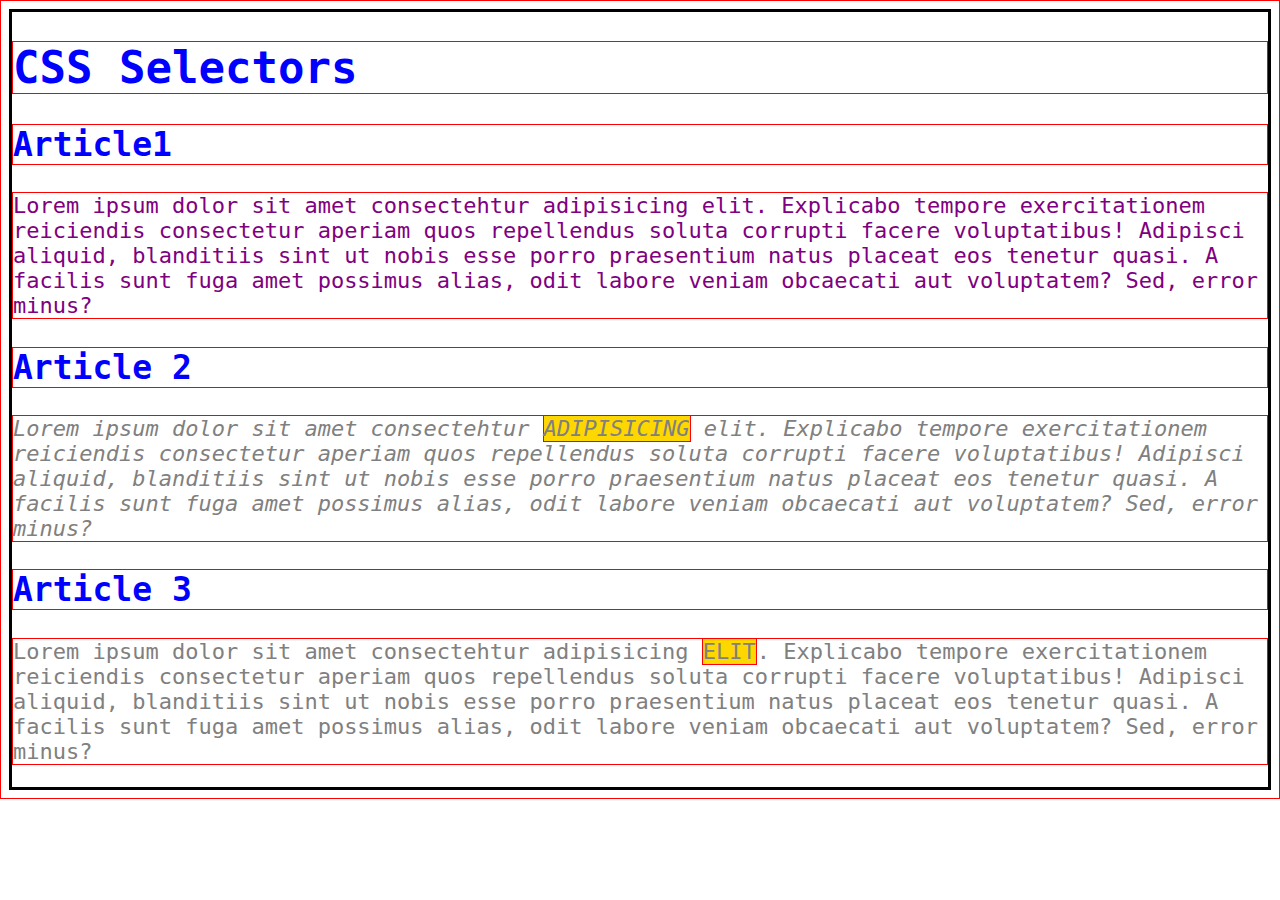
<file: CSS/22-09-2025/css-selectors/index.html>
<!DOCTYPE html>
<html lang="en">
<head>
    <meta charset="UTF-8">
    <meta name="viewport" content="width=device-width, initial-scale=1.0">
    <title>Css Selectors</title>
    <link rel="stylesheet" href="style.css">
</head>
<body>
    <h1>CSS Selectors</h1>
    <h2>Article1</h2>
    <p>Lorem ipsum dolor sit amet consectehtur adipisicing elit. Explicabo tempore exercitationem reiciendis consectetur aperiam quos repellendus soluta corrupti facere voluptatibus! Adipisci aliquid, blanditiis sint ut nobis esse porro praesentium natus placeat eos tenetur quasi. A facilis sunt fuga amet possimus alias, odit labore veniam obcaecati aut voluptatem? Sed, error minus?</p>
    <h2>Article 2</h2>
    <p id="second" class="gray">Lorem ipsum dolor sit amet consectehtur <span class="highlight">adipisicing</span> elit. Explicabo tempore exercitationem reiciendis consectetur aperiam quos repellendus soluta corrupti facere voluptatibus! Adipisci aliquid, blanditiis sint ut nobis esse porro praesentium natus placeat eos tenetur quasi. A facilis sunt fuga amet possimus alias, odit labore veniam obcaecati aut voluptatem? Sed, error minus?</p>
    <h2>Article 3</h2>
    <p class="gray">Lorem ipsum dolor sit amet consectehtur adipisicing <span class="highlight">elit</span>. Explicabo tempore exercitationem reiciendis consectetur aperiam quos repellendus soluta corrupti facere voluptatibus! Adipisci aliquid, blanditiis sint ut nobis esse porro praesentium natus placeat eos tenetur quasi. A facilis sunt fuga amet possimus alias, odit labore veniam obcaecati aut voluptatem? Sed, error minus?</p>
</body>
</html>
</file>
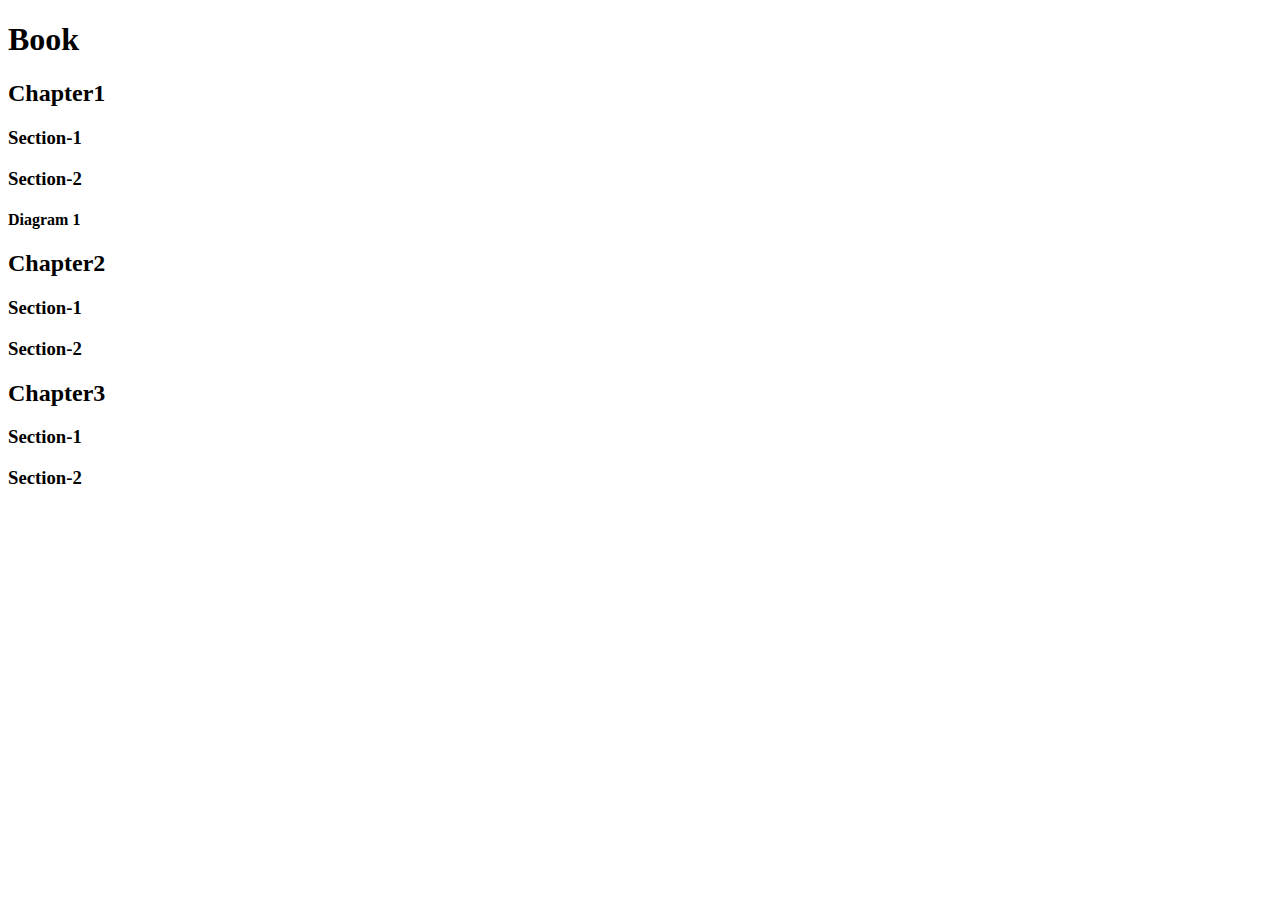
<file: HTML/heading-tag.html>
<!DOCTYPE html>
<html lang="en">

<head>
    <meta charset="UTF-8">
    <meta name="viewport" content="width=device-width, initial-scale=1.0">
    <title>Heading-Tag</title>
</head>

<body>
    <h1>Book</h1>
    <h2>Chapter1</h2>
    <h3>Section-1</h3>
    <h3>Section-2</h3>
    <h4>Diagram 1</h4>
    <h2>Chapter2</h2>
    <h3>Section-1</h3>
    <h3>Section-2</h3>
    <h2>Chapter3</h2>
    <h3>Section-1</h3>
    <h3>Section-2</h3>
</body>

</html>
</file>
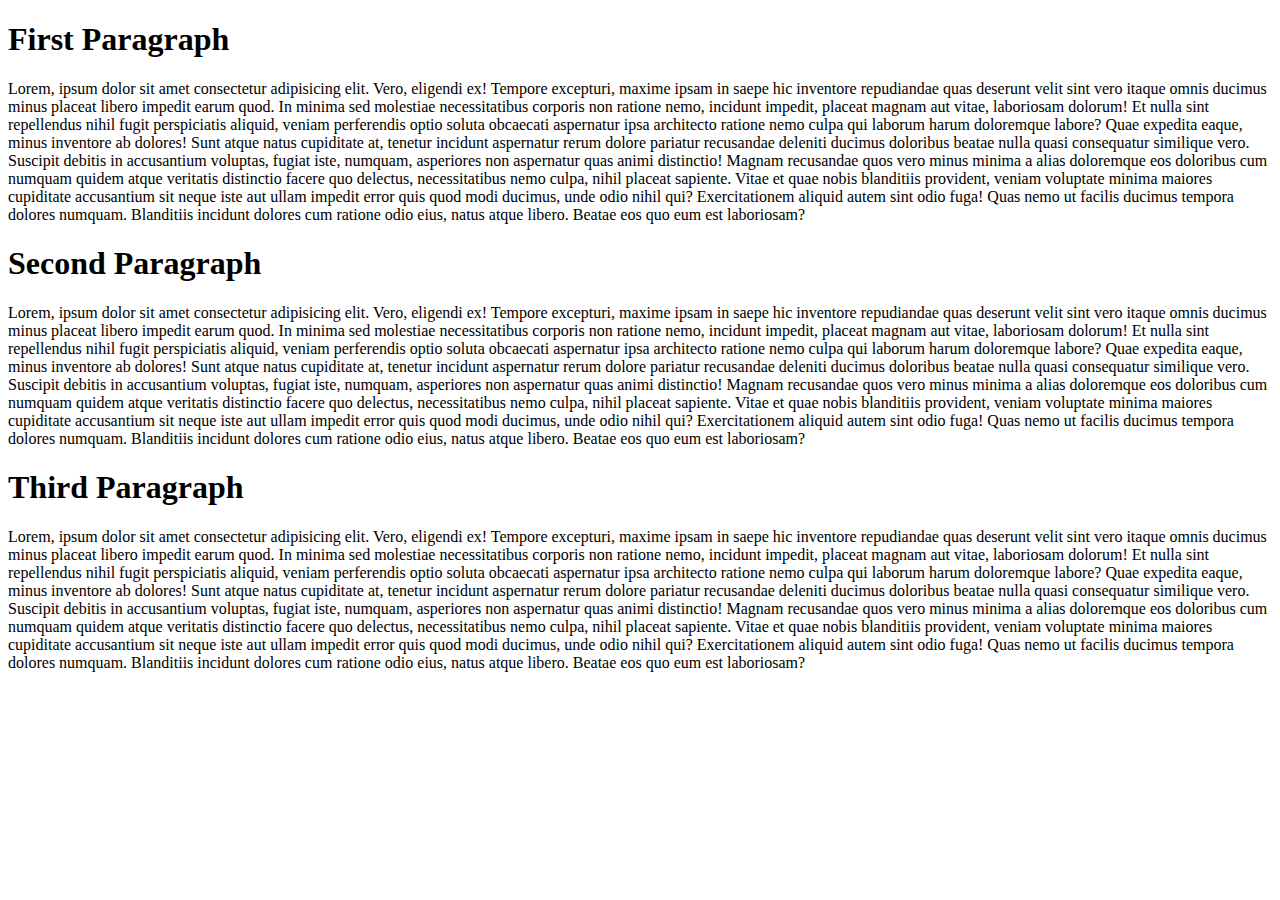
<file: HTML/paragraph-tag.html>
<!DOCTYPE html>
<html lang="en">

<head>
    <meta charset="UTF-8">
    <meta name="viewport" content="width=device-width, initial-scale=1.0">
    <title>Paragraph Tag</title>
</head>

<body>
    <h1>First Paragraph</h1>
    <p>Lorem, ipsum dolor sit amet consectetur adipisicing elit. Vero, eligendi ex! Tempore excepturi, maxime ipsam in
        saepe hic inventore repudiandae quas deserunt velit sint vero itaque omnis ducimus minus placeat libero impedit
        earum quod. In minima sed molestiae necessitatibus corporis non ratione nemo, incidunt impedit, placeat magnam
        aut vitae, laboriosam dolorum! Et nulla sint repellendus nihil fugit perspiciatis aliquid, veniam perferendis
        optio soluta obcaecati aspernatur ipsa architecto ratione nemo culpa qui laborum harum doloremque labore? Quae
        expedita eaque, minus inventore ab dolores! Sunt atque natus cupiditate at, tenetur incidunt aspernatur rerum
        dolore pariatur recusandae deleniti ducimus doloribus beatae nulla quasi consequatur similique vero. Suscipit
        debitis in accusantium voluptas, fugiat iste, numquam, asperiores non aspernatur quas animi distinctio! Magnam
        recusandae quos vero minus minima a alias doloremque eos doloribus cum numquam quidem atque veritatis distinctio
        facere quo delectus, necessitatibus nemo culpa, nihil placeat sapiente. Vitae et quae nobis blanditiis
        provident, veniam voluptate minima maiores cupiditate accusantium sit neque iste aut ullam impedit error quis
        quod modi ducimus, unde odio nihil qui? Exercitationem aliquid autem sint odio fuga! Quas nemo ut facilis
        ducimus tempora dolores numquam. Blanditiis incidunt dolores cum ratione odio eius, natus atque libero. Beatae
        eos quo eum est laboriosam?</p>
    <h1>Second Paragraph</h1>
    <p>Lorem, ipsum dolor sit amet consectetur adipisicing elit. Vero, eligendi ex! Tempore excepturi, maxime ipsam in
        saepe hic inventore repudiandae quas deserunt velit sint vero itaque omnis ducimus minus placeat libero impedit
        earum quod. In minima sed molestiae necessitatibus corporis non ratione nemo, incidunt impedit, placeat magnam
        aut vitae, laboriosam dolorum! Et nulla sint repellendus nihil fugit perspiciatis aliquid, veniam perferendis
        optio soluta obcaecati aspernatur ipsa architecto ratione nemo culpa qui laborum harum doloremque labore? Quae
        expedita eaque, minus inventore ab dolores! Sunt atque natus cupiditate at, tenetur incidunt aspernatur rerum
        dolore pariatur recusandae deleniti ducimus doloribus beatae nulla quasi consequatur similique vero. Suscipit
        debitis in accusantium voluptas, fugiat iste, numquam, asperiores non aspernatur quas animi distinctio! Magnam
        recusandae quos vero minus minima a alias doloremque eos doloribus cum numquam quidem atque veritatis distinctio
        facere quo delectus, necessitatibus nemo culpa, nihil placeat sapiente. Vitae et quae nobis blanditiis
        provident, veniam voluptate minima maiores cupiditate accusantium sit neque iste aut ullam impedit error quis
        quod modi ducimus, unde odio nihil qui? Exercitationem aliquid autem sint odio fuga! Quas nemo ut facilis
        ducimus tempora dolores numquam. Blanditiis incidunt dolores cum ratione odio eius, natus atque libero. Beatae
        eos quo eum est laboriosam?</p>
    <h1>Third Paragraph</h1>
    <p>Lorem, ipsum dolor sit amet consectetur adipisicing elit. Vero, eligendi ex! Tempore excepturi, maxime ipsam in
        saepe hic inventore repudiandae quas deserunt velit sint vero itaque omnis ducimus minus placeat libero impedit
        earum quod. In minima sed molestiae necessitatibus corporis non ratione nemo, incidunt impedit, placeat magnam
        aut vitae, laboriosam dolorum! Et nulla sint repellendus nihil fugit perspiciatis aliquid, veniam perferendis
        optio soluta obcaecati aspernatur ipsa architecto ratione nemo culpa qui laborum harum doloremque labore? Quae
        expedita eaque, minus inventore ab dolores! Sunt atque natus cupiditate at, tenetur incidunt aspernatur rerum
        dolore pariatur recusandae deleniti ducimus doloribus beatae nulla quasi consequatur similique vero. Suscipit
        debitis in accusantium voluptas, fugiat iste, numquam, asperiores non aspernatur quas animi distinctio! Magnam
        recusandae quos vero minus minima a alias doloremque eos doloribus cum numquam quidem atque veritatis distinctio
        facere quo delectus, necessitatibus nemo culpa, nihil placeat sapiente. Vitae et quae nobis blanditiis
        provident, veniam voluptate minima maiores cupiditate accusantium sit neque iste aut ullam impedit error quis
        quod modi ducimus, unde odio nihil qui? Exercitationem aliquid autem sint odio fuga! Quas nemo ut facilis
        ducimus tempora dolores numquam. Blanditiis incidunt dolores cum ratione odio eius, natus atque libero. Beatae
        eos quo eum est laboriosam?</p>
</body>

</html>
</file>
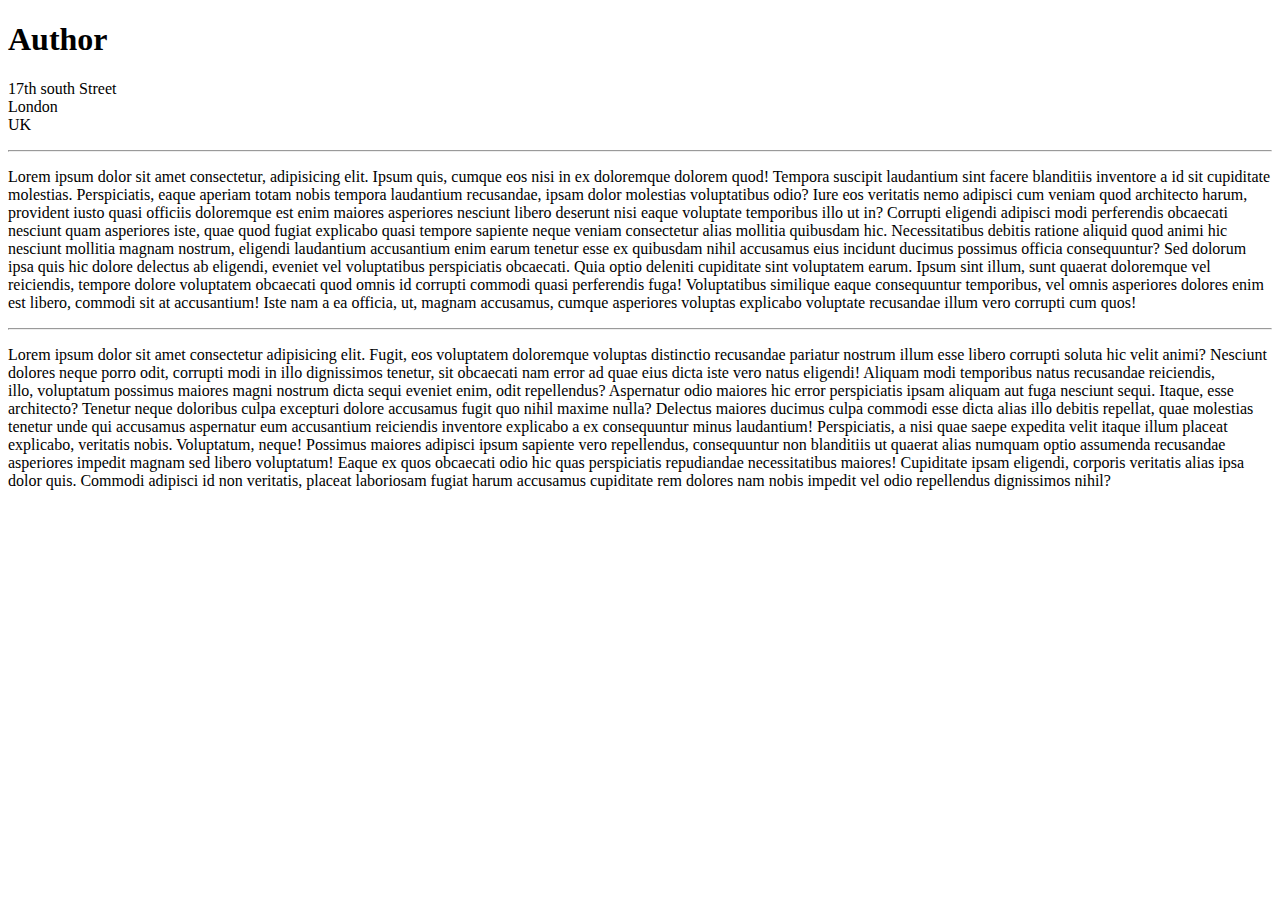
<file: HTML/self-closing-tag.html>
<!DOCTYPE html>
<html lang="en">
<head>
    <meta charset="UTF-8">
    <meta name="viewport" content="width=device-width, initial-scale=1.0">
    <title>Self Closing Tags</title>
</head>
<body>
    <h1>Author</h1>
    <p>17th south Street <br/> London <br/> UK</p>
    <hr/>
    <p>
        Lorem ipsum dolor sit amet consectetur, adipisicing elit. Ipsum quis, cumque eos nisi in ex doloremque dolorem quod! Tempora suscipit laudantium sint facere blanditiis inventore a id sit cupiditate molestias. Perspiciatis, eaque aperiam totam nobis tempora laudantium recusandae, ipsam dolor molestias voluptatibus odio? Iure eos veritatis nemo adipisci cum veniam quod architecto harum, provident iusto quasi officiis doloremque est enim maiores asperiores nesciunt libero deserunt nisi eaque voluptate temporibus illo ut in? Corrupti eligendi adipisci modi perferendis obcaecati nesciunt quam asperiores iste, quae quod fugiat explicabo quasi tempore sapiente neque veniam consectetur alias mollitia quibusdam hic. Necessitatibus debitis ratione aliquid quod animi hic nesciunt mollitia magnam nostrum, eligendi laudantium accusantium enim earum tenetur esse ex quibusdam nihil accusamus eius incidunt ducimus possimus officia consequuntur? Sed dolorum ipsa quis hic dolore delectus ab eligendi, eveniet vel voluptatibus perspiciatis obcaecati. Quia optio deleniti cupiditate sint voluptatem earum. Ipsum sint illum, sunt quaerat doloremque vel reiciendis, tempore dolore voluptatem obcaecati quod omnis id corrupti commodi quasi perferendis fuga! Voluptatibus similique eaque consequuntur temporibus, vel omnis asperiores dolores enim est libero, commodi sit at accusantium! Iste nam a ea officia, ut, magnam accusamus, cumque asperiores voluptas explicabo voluptate recusandae illum vero corrupti cum quos!
    </p>
    <hr/>
    <p>
        Lorem ipsum dolor sit amet consectetur adipisicing elit. Fugit, eos voluptatem doloremque voluptas distinctio recusandae pariatur nostrum illum esse libero corrupti soluta hic velit animi? Nesciunt dolores neque porro odit, corrupti modi in illo dignissimos tenetur, sit obcaecati nam error ad quae eius dicta iste vero natus eligendi! Aliquam modi temporibus natus recusandae reiciendis, <br/> illo, voluptatum possimus maiores magni nostrum dicta sequi eveniet enim, odit repellendus? Aspernatur odio maiores hic error perspiciatis ipsam aliquam aut fuga nesciunt sequi. Itaque, esse architecto? Tenetur neque doloribus culpa excepturi dolore accusamus fugit quo nihil maxime nulla? Delectus maiores ducimus culpa commodi esse dicta alias illo debitis repellat, quae molestias tenetur unde qui accusamus aspernatur eum accusantium reiciendis inventore explicabo a ex consequuntur minus laudantium! Perspiciatis, a nisi quae saepe expedita velit itaque illum placeat explicabo, veritatis nobis. Voluptatum, neque! Possimus maiores adipisci ipsum sapiente vero repellendus, consequuntur non blanditiis ut quaerat alias numquam optio assumenda recusandae asperiores impedit magnam sed libero voluptatum! Eaque ex quos obcaecati odio hic quas perspiciatis repudiandae necessitatibus maiores! Cupiditate ipsam eligendi, corporis veritatis alias ipsa dolor quis. Commodi adipisci id non veritatis, placeat laboriosam fugiat harum accusamus cupiditate rem dolores nam nobis impedit vel odio repellendus dignissimos nihil?
    </p>
</body>
</html>
</file>
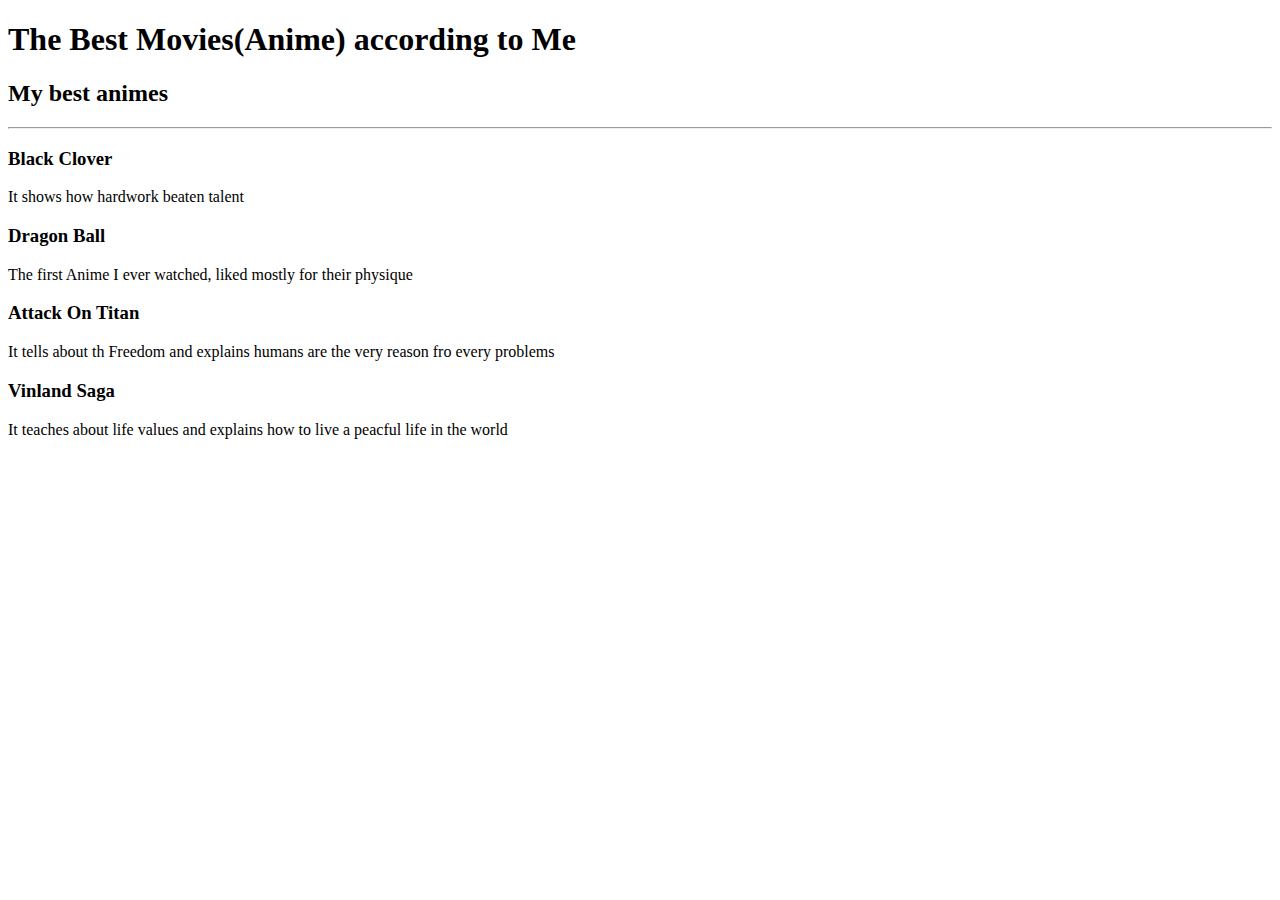
<file: Practice/html/movie-tracker.html>
<!DOCTYPE html>
<html lang="en">
<head>
    <meta charset="UTF-8">
    <meta name="viewport" content="width=device-width, initial-scale=1.0">
    <title>Movie Tracker</title>
</head>
<body>
    <h1>The Best Movies(Anime) according to Me</h1>
    <h2>My best animes</h2>
    <hr/>
    <h3>Black Clover</h3>
    <p>It shows how hardwork beaten talent</p>
    <h3>Dragon Ball</h3>
    <p>The first Anime I ever watched, liked mostly for their physique</p>
    <h3>Attack On Titan</h3>
    <p>It tells about th Freedom and explains humans are the very reason fro every problems</p>
    <h3>Vinland Saga</h3>
    <p>It teaches about life values and explains how to live a peacful life in the world</p>
</body>
</html>
</file>
<file: CSS/22-09-2025/css-selectors/style.css>
/* element selector */
/* class selector */
/* id selector */
/* universal selector */

/*
    Priority is like this
    inline
    id
    class
    element
    and approach top -down
*/

*{
    font-family: monospace;
    border: 1px solid red;
}

/*These things will not dynamically adpot to styles we need to mentioned it*/
button,input,textarea,select {
    font:inherit
}


h1,h2{
    color: blue;
}

body{
    font-size: 22px;
    border: 3px solid black;
}
p{
    color: purple;
}

.gray{
    color: gray;
}

#second{
    font-style: italic;
}


.highlight{
    text-transform: uppercase;
    background-color: gold;
}
</file>
